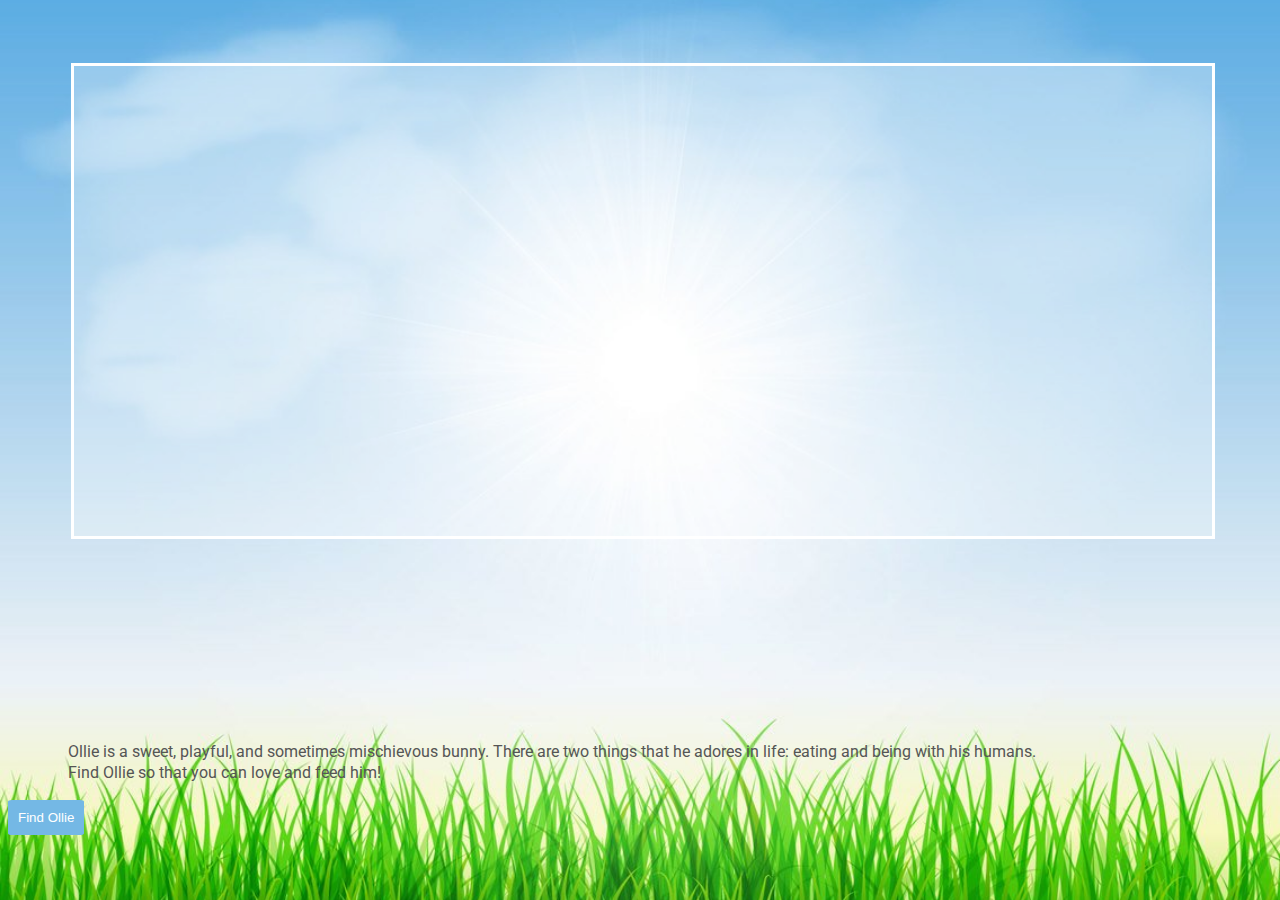
<file: index.html>
<!DOCTYPE html>
<html lang="en">
<head>
    <meta charset="UTF-8">
    <meta http-equiv="X-UA-Compatible" content="IE=edge">
    <meta name="viewport" content="width=device-width, initial-scale=1.0">
    <title>Find Ollie Game</title>
    <link rel="stylesheet" href="./css/style.css" />
    <link rel="stylesheet" href="https://fonts.googleapis.com/css?family=Roboto">
    <style>
        body {
          font-family: "Roboto", sans-serif;
        }
        </style>
</head>
<body>
    <div class="border-box"></div>
    <p class="intro-text">Ollie is a sweet, playful, and sometimes mischievous bunny. There are two things that he adores in life: eating and being with his humans.<br>
        Find Ollie so that you can love and feed him!
    </p>
    <button id="next-page-button"><a href='/index2.html' alt='next page'>Find Ollie</a></button>
    <script type="text/javascript" src="./js/index.js"></script> 
</body>
</html>
</file>
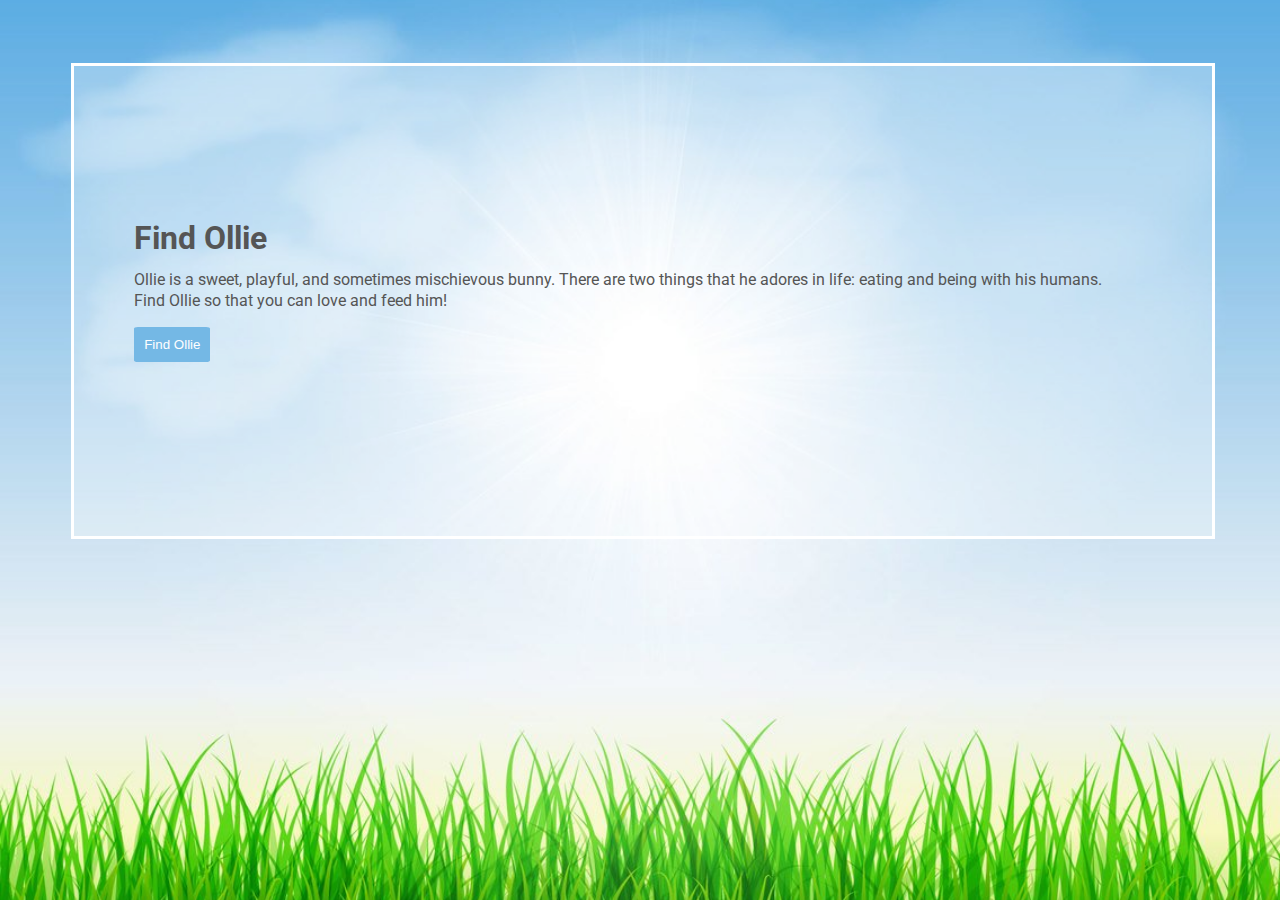
<file: index-v1-backup.html>
<!DOCTYPE html>
<html lang="en">
<head>
    <meta charset="UTF-8">
    <meta http-equiv="X-UA-Compatible" content="IE=edge">
    <meta name="viewport" content="width=device-width, initial-scale=1.0">
    <title>Find Ollie Game</title>
    <link rel="stylesheet" href="./css/style.css" />
    <link rel="stylesheet" href="https://fonts.googleapis.com/css?family=Roboto">
    <style>
        body {
          font-family: "Roboto", sans-serif;
        }
    </style>
</head>
<body>
    <div class="border-box">
        <div class="intro-text">
            <h1>Find Ollie</h1>
            <p>Ollie is a sweet, playful, and sometimes mischievous bunny. There are two things that he adores in life: eating and being with his humans.<br>
                Find Ollie so that you can love and feed him!</p>
            <button id="next-page-button"><a href='/game-page-1.html' alt='next page'>Find Ollie</a></button>
            <script type="text/javascript" src="./js/index.js"></script> 
        </div>
    </div>
</body>
</html>
</file>
<file: css/style.css>
/* GLOBAL STYLES */
/* : ) */
html {
  min-height: 100%;
  background-image: url(../images/background-sky-grass.jpg);
  background-size: cover;
  background-repeat: no-repeat;
  background-position: center center;
}

a {
  text-decoration: none;
  color: white;
}

p, h1 {
  color: #555;
}

/* PAGE 1 STYLES */
/*.ollieCard {
  background-color: purple;
}*/

.border-box {
  border: solid white 3px;
  width: 90%;
  height: 470px;
  margin: 5%;
  background: rgba(255, 255, 255, 0.3)
}

.intro-text {
  margin: none;
  padding: 140px 0px 0px 60px;
  text-align: left;
  line-height: 1.3em;
}

#ollie-photo-pg-1 {
  max-width: 250px;
  padding: 100px 50px 0px 50px;
}

#pg-1-container {
  display: flex;
  flex-flow: row;
}

#next-page-button {
  color: white;
  background-color: rgb(116, 184, 229);
  padding: 10px;
  border: none;
  border-radius: 5%;
  cursor: pointer;
}

#next-page-button:hover {
  background-color: #555;
  cursor: pointer;
  }

  /* PAGE 2 STYLES */


#card-carrot-0, #card-carrot-1, #card-carrot-2, #card-carrot-3, #card-carrot-4, #card-carrot-5, #card-carrot-6, #card-carrot-7 {
  height: 200px;
  width: 150px;
  background-color: rgb(222, 235, 247);
  margin: 30px;
  box-shadow: 0px 2px 12px 0px #888888;
  border-radius: 4%;
  text-align:center;
  cursor: pointer;
}

.ollieCard {
  background-color:rgb(222, 235, 220) !important;
}

#card-container {
  margin: auto;
  max-width: 80%;
  display: flex;
  flex-flow: row wrap;
  justify-content: center;
}

.card-face-ollie {
  max-width: 120px;
  text-align: center;
  margin: 30px 0px 0px 0px;
  filter: drop-shadow(0.15rem 0.15rem 0.2rem rgba(0, 0, 0, 0.3));
}

.card-face-carrot {
  max-height: 160px;
  text-align: center;
  margin: 20px 0px 0px 0px;
  filter: drop-shadow(0.15rem 0.15rem 0.2rem rgba(0, 0, 0, 0.3));
}

.pg-2-bottom-nav {
  margin: auto;
  max-width: 80%;
  display: flex;
  justify-content: center;
  
}

#pg-2-play-button {
  width: 70px;
  color: white;
  background-color: rgb(116, 184, 229);
  padding: 5px 10px;
  border: none;
  border-radius: 7%;
  text-transform: uppercase;
  text-align: center;
  cursor: pointer;
}

#instructions-text {
  padding: 0px 40px;
}
</file>
